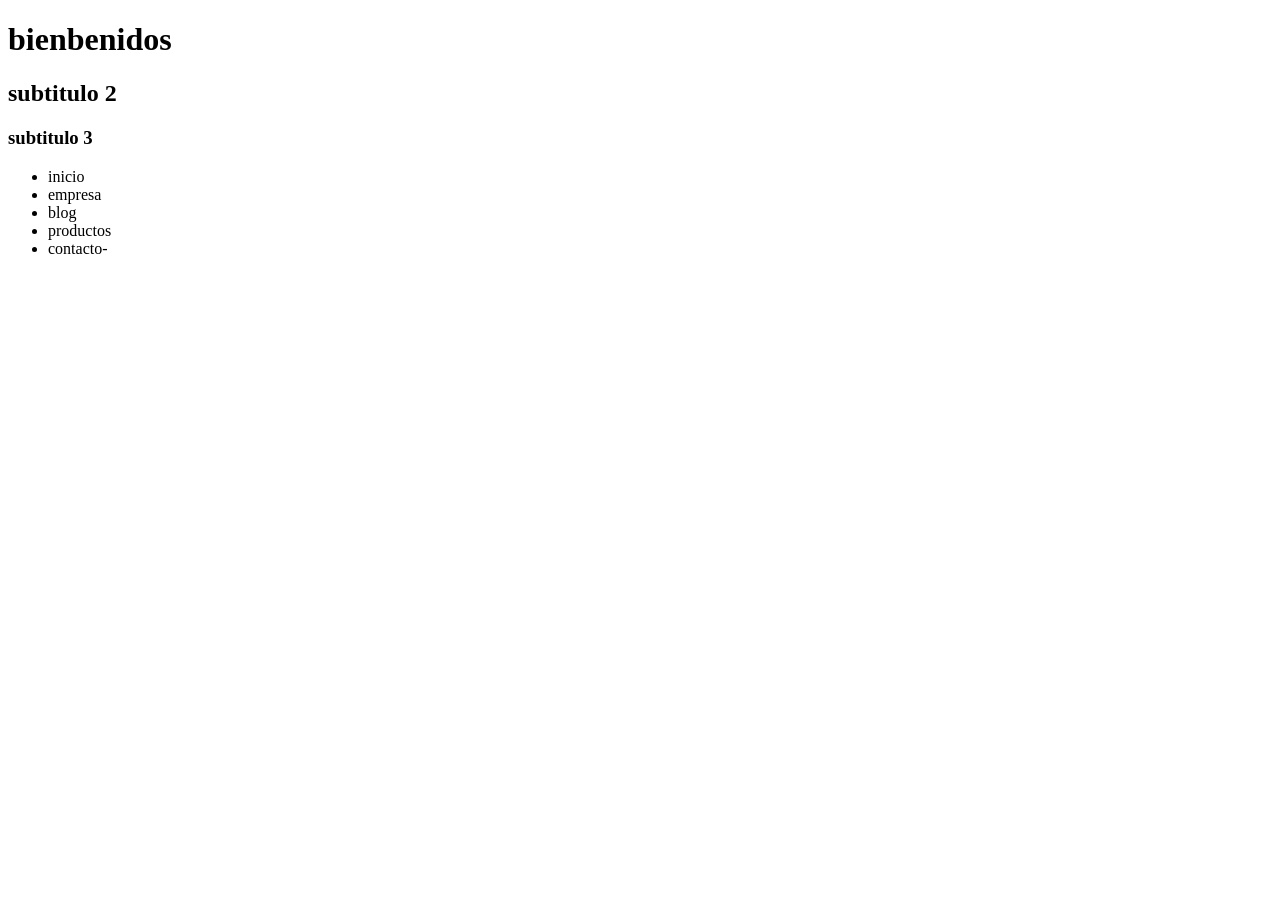
<file: index.html>
<!DOCTYPE html>
<html lang="en">
<head>
    <meta charset="UTF-8">
    <meta name="viewport" content="width=device-width, initial-scale=1.0">
    <title>Document</title>
</head>
<body>
    <h1>bienbenidos</h1>
    <h2>subtitulo 2</h2>
    <h3>subtitulo 3</h3>
    <div class="navegacion">
        <ul>
            <li>inicio</li>
            <li>empresa</li>
            <li>blog</li>
            <li>productos</li>
            <li>contacto-</li>
        </ul>
    </div>
</body>
</html>
</file>
